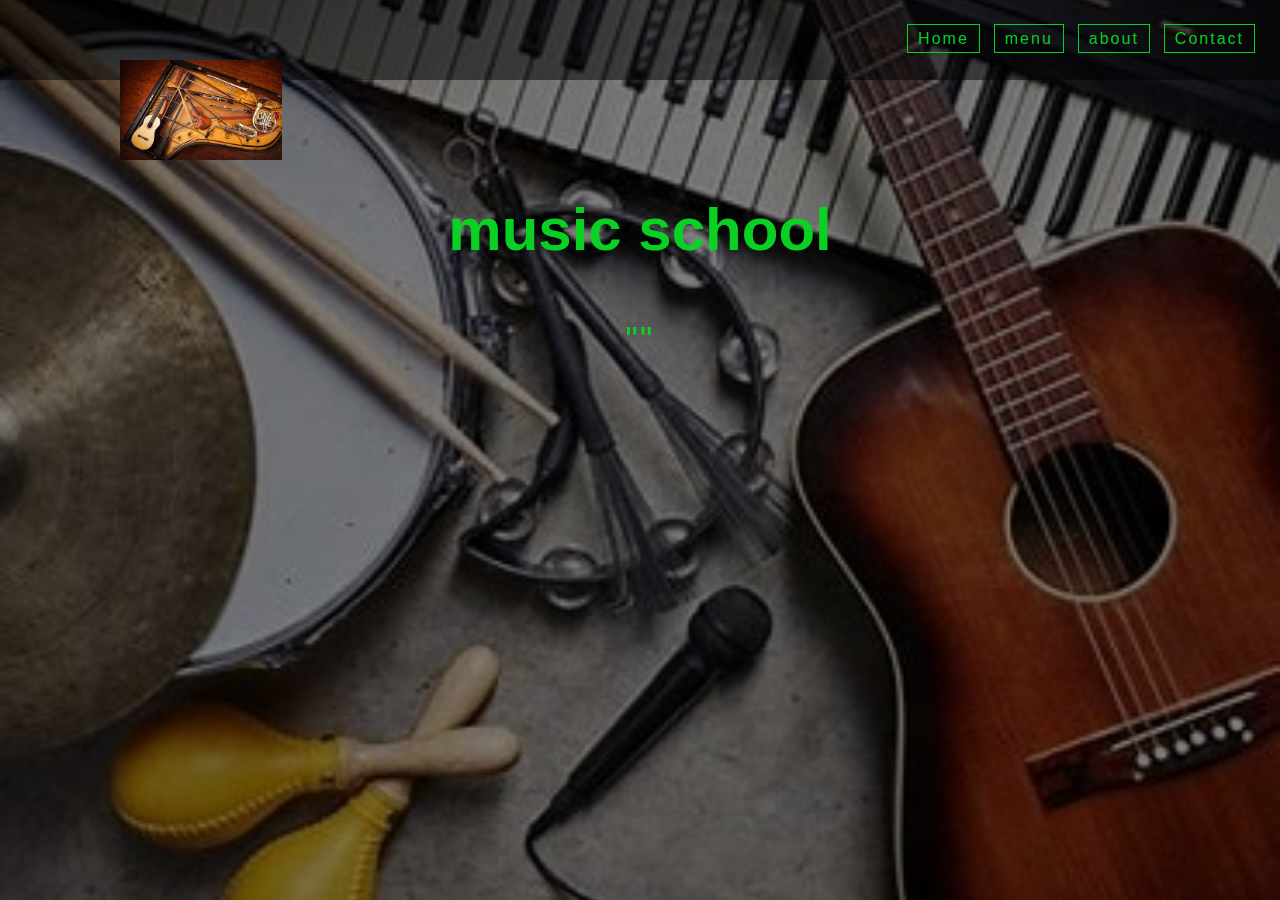
<file: index.html>
<!DOCTYPE html>
<html lang="en">
<head>
    <meta charset="UTF-8">
    <meta http-equiv="X-UA-Compatible" content="IE=edge">
    <meta name="viewport" content="width=device-width, initial-scale=1.0">
    <title>music school</title>
        <link href="style.css" rel="stylesheet" type="text/css">
</head>
<body>
    <header>
      <div class="nav-bar">
          <img src="logo.jpg" class="logo">
      <ul class="menu">
          <li><a href="">Home</a></li>
          <li><a href="">menu</a></li>
          <li><a href="index1.html">about</a></li>
          <li><a href="index2.html">Contact</a></li>
      
      </ul>    
      </div>
      <div class="welcome">
          <h1>music school</h1>
        
          <br> <p>""</p>
          <p><center></center></p>
          <h4>
        </div>
    </header>
    
</body>
</html>
</file>
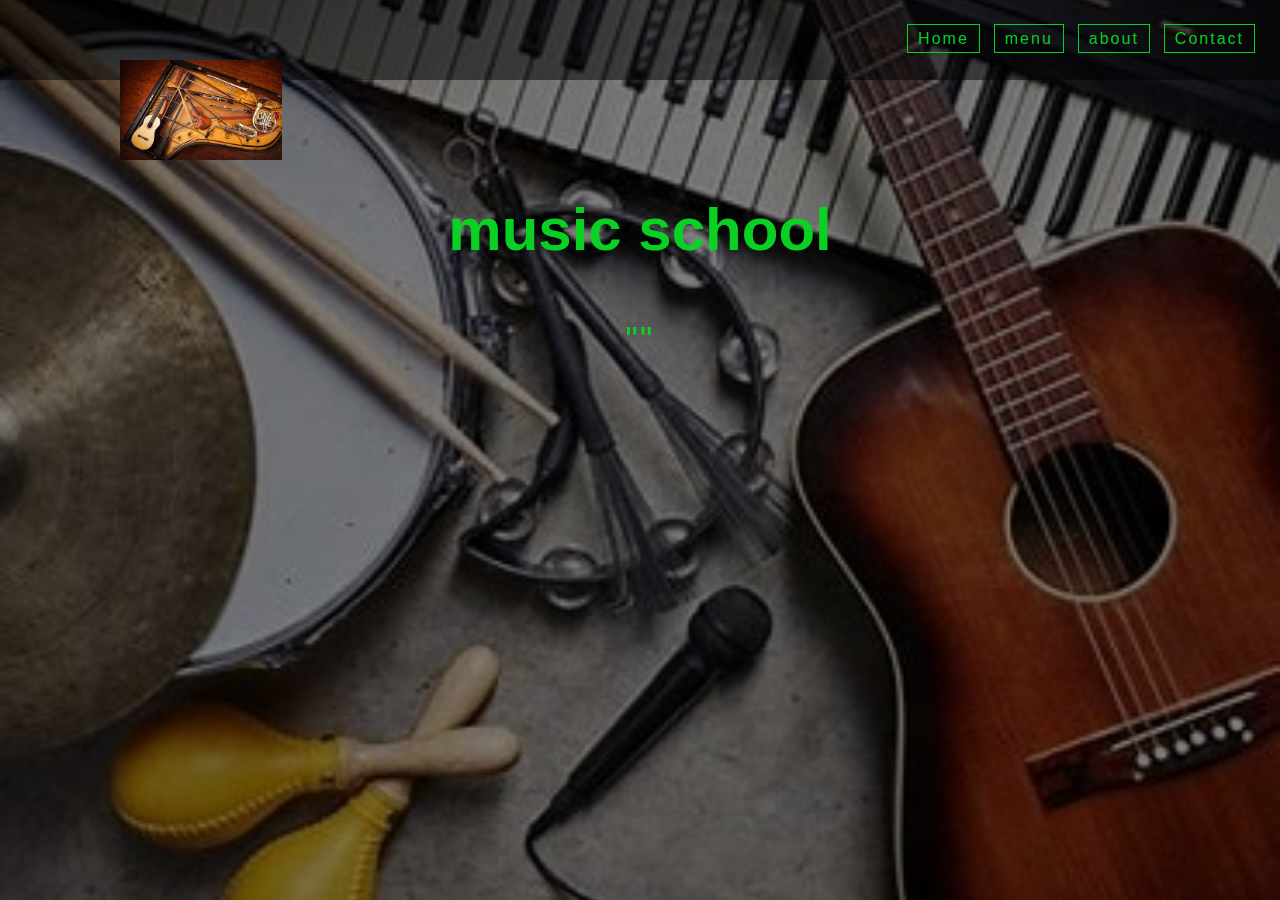
<file: index0.html>
<!DOCTYPE html>
<html lang="en">
<head>
    <meta charset="UTF-8">
    <meta http-equiv="X-UA-Compatible" content="IE=edge">
    <meta name="viewport" content="width=device-width, initial-scale=1.0">
    <title>music school</title>
        <link href="style0.css" rel="stylesheet" type="text/css">
</head>
<body>
    <header>
      <div class="nav-bar">
          <img src="logo.jpg" class="logo">
      <ul class="menu">
          <li><a href="">Home</a></li>
          <li><a href="">menu</a></li>
          <li><a href="index1.html">about</a></li>
          <li><a href="index2.html">Contact</a></li>
      
      </ul>    
      </div>
      <div class="welcome">
          <h1>music school</h1>
        
          <br> <p>""</p>
          <p><center></center></p>
          <h4>
        </div>
    </header>
    
</body>
</html>
</file>
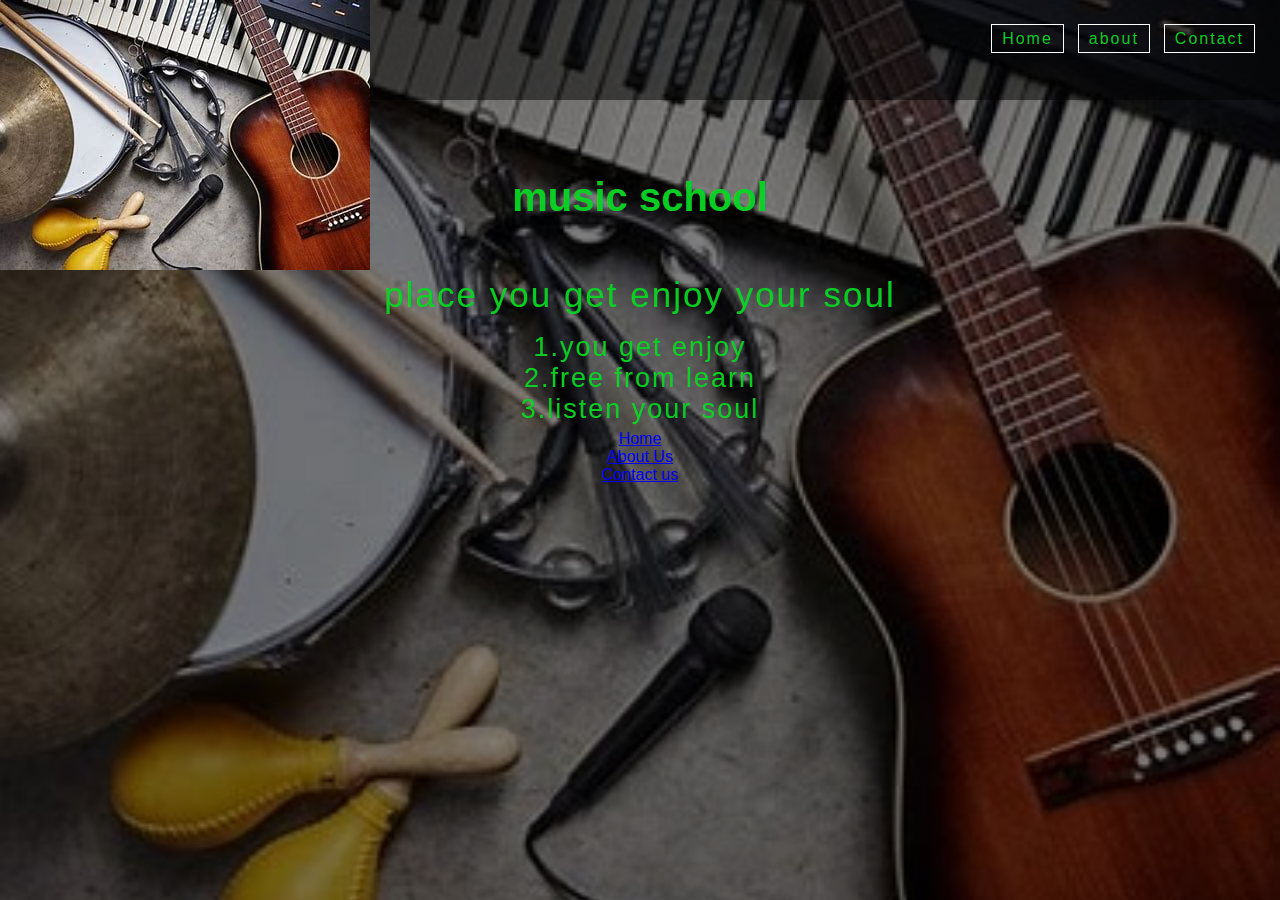
<file: index1.html>
<!DOCTYPE html>
<html lang="en">
<head>
    <meta charset="UTF-8">
    <meta http-equiv="X-UA-Compatible" content="IE=edge">
    <meta name="viewport" content="width=device-width, initial-scale=1.0">
    <title>music</title>
    <link href="style1.css" rel="stylesheet" type="text/css">
</head>
<body>
    <header>
        <div class="nav-bar">
            <img src="back.jpg" class="back">
        <ul class="menu">
            <li><a href="index.html">Home</a></li>
           
            <li><a href="">about</a></li>
            <li><a href="index2.html">Contact</a></li>
        </ul>    
        </div>
        <div class="welcome">
            <h1>music school</h1>
            <br><p> place you  get enjoy your soul                    
                
            
            </p>
            <ol> 
                <li>1.you get enjoy</li>
                <li>2.free from learn</li>
                <li>3.listen your soul</li>
              
         
         
            
      
        </ol>
        <div class="section">
            <ul>
              <li><a href="index.html">Home</a></li>
              <li><a href="about.html">About Us</a></li>
              <li class="last"><a href="contact-us.html">Contact us</a></li>
            </ul>
    </div>
</body>
</html>
</file>
<file: style.css>
*
{
    margin: 0;
    padding: 0;
}
header
{
    background-image: linear-gradient(rgba(0,0,0,0.5), rgba(0,0,0,0.5)),url(back.jpg);
    height: 100vh;
    background-size: cover;
    background-position: center;
}
.nav-bar
{
    background: rgb(0,0,0,0.5);
    height: 80px;
}
.logo
{
    margin: 60px 120px;
    height: 100px;
}
.menu
{
    float: right;
    list-style: none;
    margin: 20px;    
}
.menu li
{
    display: inline-block;
    margin: 10px 5px;
}
.menu li a
{
    text-decoration: none;
    color: rgba(9, 211, 36, 0.986);
    padding: 5px 10px;
    font-family: sans-serif;
    letter-spacing: 2px;
    border: 1px solid rgba(9, 211, 36, 0.986);
    transition: 0;
}
.menu li a:hover
{
    background: rgba(9, 211, 36, 0.986);
    transition: 4s;
    color: #000;
}
.welcome
{
    position: relative;
    text-align: center;
    font-family: sans-serif;
    color: rgba(9, 211, 36, 0.986);
    top: 90px;
}
.welcome h1
{
    font-size: 60px;
    margin: 25px;
}
p
{
    font-size: 35px;
    letter-spacing: 2px;
    margin: 5px;
    padding: 7px 10px;
    text-decoration: none;
}
</file>
<file: style0.css>
*
{
    margin: 0;
    padding: 0;
}
header
{
    background-image: linear-gradient(rgba(0,0,0,0.5), rgba(0,0,0,0.5)),url(back.jpg);
    height: 100vh;
    background-size: cover;
    background-position: center;
}
.nav-bar
{
    background: rgb(0,0,0,0.5);
    height: 80px;
}
.logo
{
    margin: 60px 120px;
    height: 100px;
}
.menu
{
    float: right;
    list-style: none;
    margin: 20px;    
}
.menu li
{
    display: inline-block;
    margin: 10px 5px;
}
.menu li a
{
    text-decoration: none;
    color: rgba(9, 211, 36, 0.986);
    padding: 5px 10px;
    font-family: sans-serif;
    letter-spacing: 2px;
    border: 1px solid rgba(9, 211, 36, 0.986);
    transition: 0;
}
.menu li a:hover
{
    background: rgba(9, 211, 36, 0.986);
    transition: 4s;
    color: #000;
}
.welcome
{
    position: relative;
    text-align: center;
    font-family: sans-serif;
    color: rgba(9, 211, 36, 0.986);
    top: 90px;
}
.welcome h1
{
    font-size: 60px;
    margin: 25px;
}
p
{
    font-size: 35px;
    letter-spacing: 2px;
    margin: 5px;
    padding: 7px 10px;
    text-decoration: none;
}
</file>
<file: style1.css>
*
{
    margin: 0;
    padding: 0;
}
header
{
    background-image: linear-gradient(rgba(0,0,0,0.5), rgba(0,0,0,0.5)),url(back.jpg);
    height: 100vh;
    background-size: cover;
    background-position: center;
}
.nav-bar
{
    background: rgb(0,0,0,0.5);
    height: 100px;
}
.logo
{
    margin: 60px 120px;
    height: 100px;
}
.menu
{
    float: right;
    list-style: none;
    margin: 20px;    
}
.menu li
{
    display: inline-block;
    margin: 10px 5px;
}
.menu li a
{
    text-decoration: none;
    color:rgba(9, 211, 36, 0.986);
    padding: 5px 10px;
    font-family: sans-serif;
    letter-spacing: 2px;
    border: 1px solid #fff;
    transition: 0;
}
.menu li a:hover
{
    background: #fff;
    transition: 4s;
    color: #000;
}
.welcome
{
    position: relative;
    text-align: center;
    font-family: sans-serif;
    color: rgba(9, 211, 36, 0.986);
    top: 50px;
}
.welcome h1
{
    font-size: 40px;
    margin: 25px;
}    
p
{
    font-size: 35px;
    letter-spacing: 2px;
    margin: 5px;
    padding: 7px 10px;
    text-decoration: none;
}
ol
{
    text-decoration: none;
    color: rgba(9, 211, 36, 0.986);
    padding: 5px 10px;
    font-family: sans-serif;
    letter-spacing: 2px; 
    font-size: 27px;  
}
</file>
